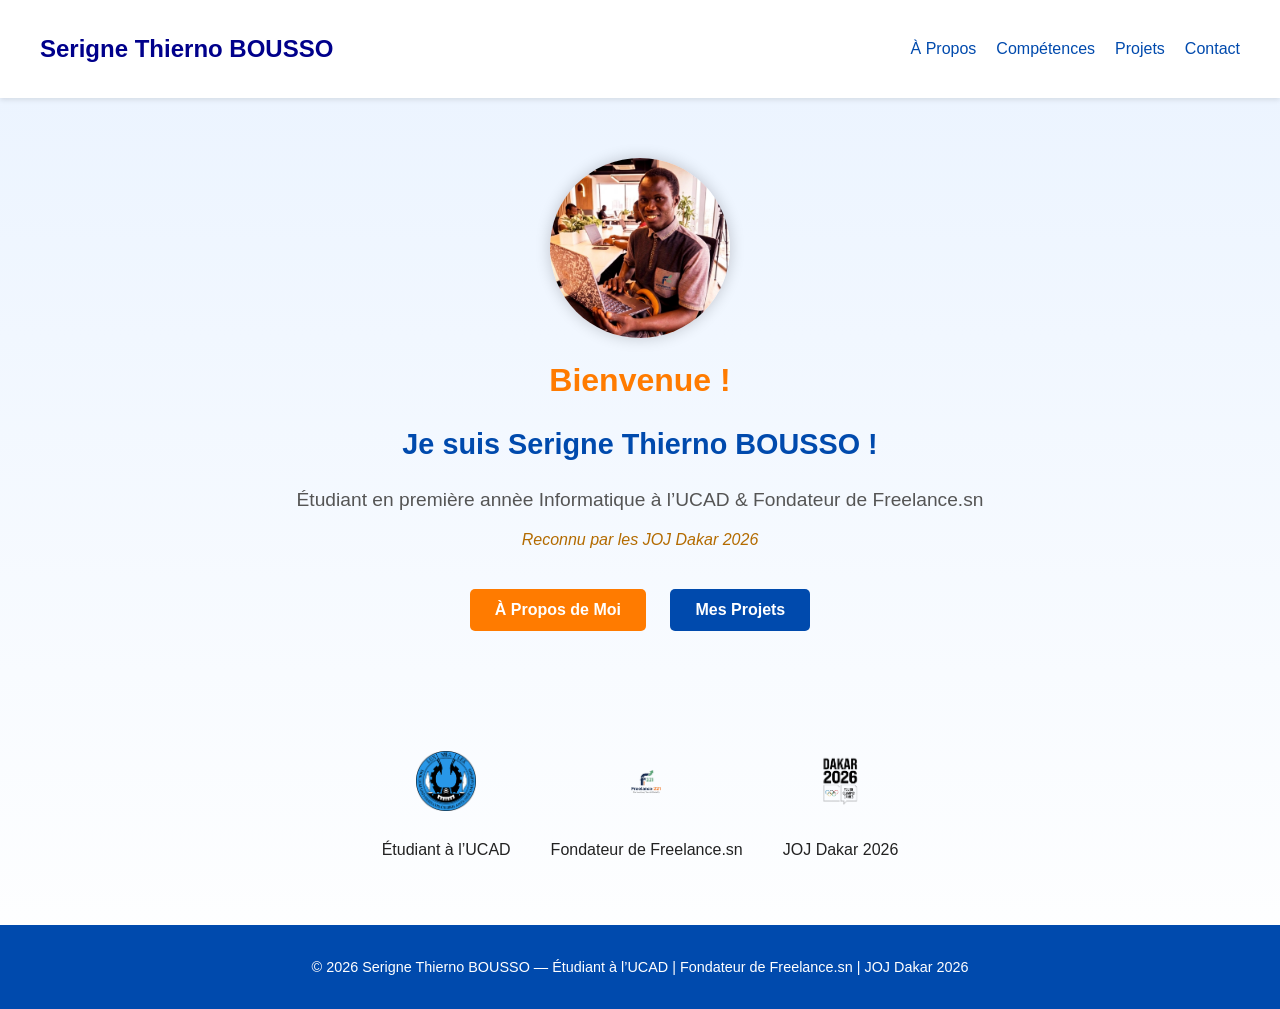
<file: index.html>
<!DOCTYPE html>
<html lang="fr">

<head>
  <meta charset="UTF-8">
  <meta name="viewport" content="width=device-width, initial-scale=1.0">
  <title>Portfolio - Serigne Thierno BOUSSO</title>
  <link rel="stylesheet" href="style.css">
</head>

<body>
  <!-- Barre de navigation -->
  <header>
    <nav>
      <h1>Serigne Thierno BOUSSO</h1>
      <ul>
        <li><a href="apropos.html">À Propos</a></li>
        <li><a href="competences.html">Compétences</a></li>
        <li><a href="indexfree.html">Projets</a></li>
        <li><a href="contact.html">Contact</a></li>
      </ul>
    </nav>
  </header>

  <!-- Section d’accueil -->
  <section class="welcome">
    <div class="pp">
      <img src="images/bousso.jpg" alt="Photo de Serigne Thierno BOUSSO">
    </div>
    <h2 class="bienvenue">Bienvenue !</h2>
    <h3>Je suis <span>Serigne Thierno BOUSSO</span> !</h3>
    <p class="subtitle">
      Étudiant en première annèe Informatique à l’UCAD & Fondateur de Freelance.sn
    </p>
    <p class="reconnaissance">
      Reconnu par les JOJ Dakar 2026
    </p>

    <div class="cta">
      <a href="apropos.html" class="btn orange">À Propos de Moi</a>
      <a href="projets.html" class="btn blue">Mes Projets</a>
    </div>
  </section>

  <!-- Icônes de légitimité -->
  <section class="icons">
    <div class="icon-block">
      <img src="images/ucad.png" alt="UCAD">
      <p>Étudiant à l’UCAD</p>
    </div>
    <div class="icon-block">
      <img src="images/freelance.png" alt="Freelance.sn">
      <p>Fondateur de Freelance.sn</p>
    </div>
    <div class="icon-block">
      <img src="images/joj.png" alt="JOJ Dakar 2026">
      <p>JOJ Dakar 2026</p>
    </div>
  </section>

  <!-- Pied de page -->
  <footer>
    <p>© 2026 Serigne Thierno BOUSSO — Étudiant à l’UCAD | Fondateur de Freelance.sn | JOJ Dakar 2026</p>
  </footer>
</body>
</html>
</file>
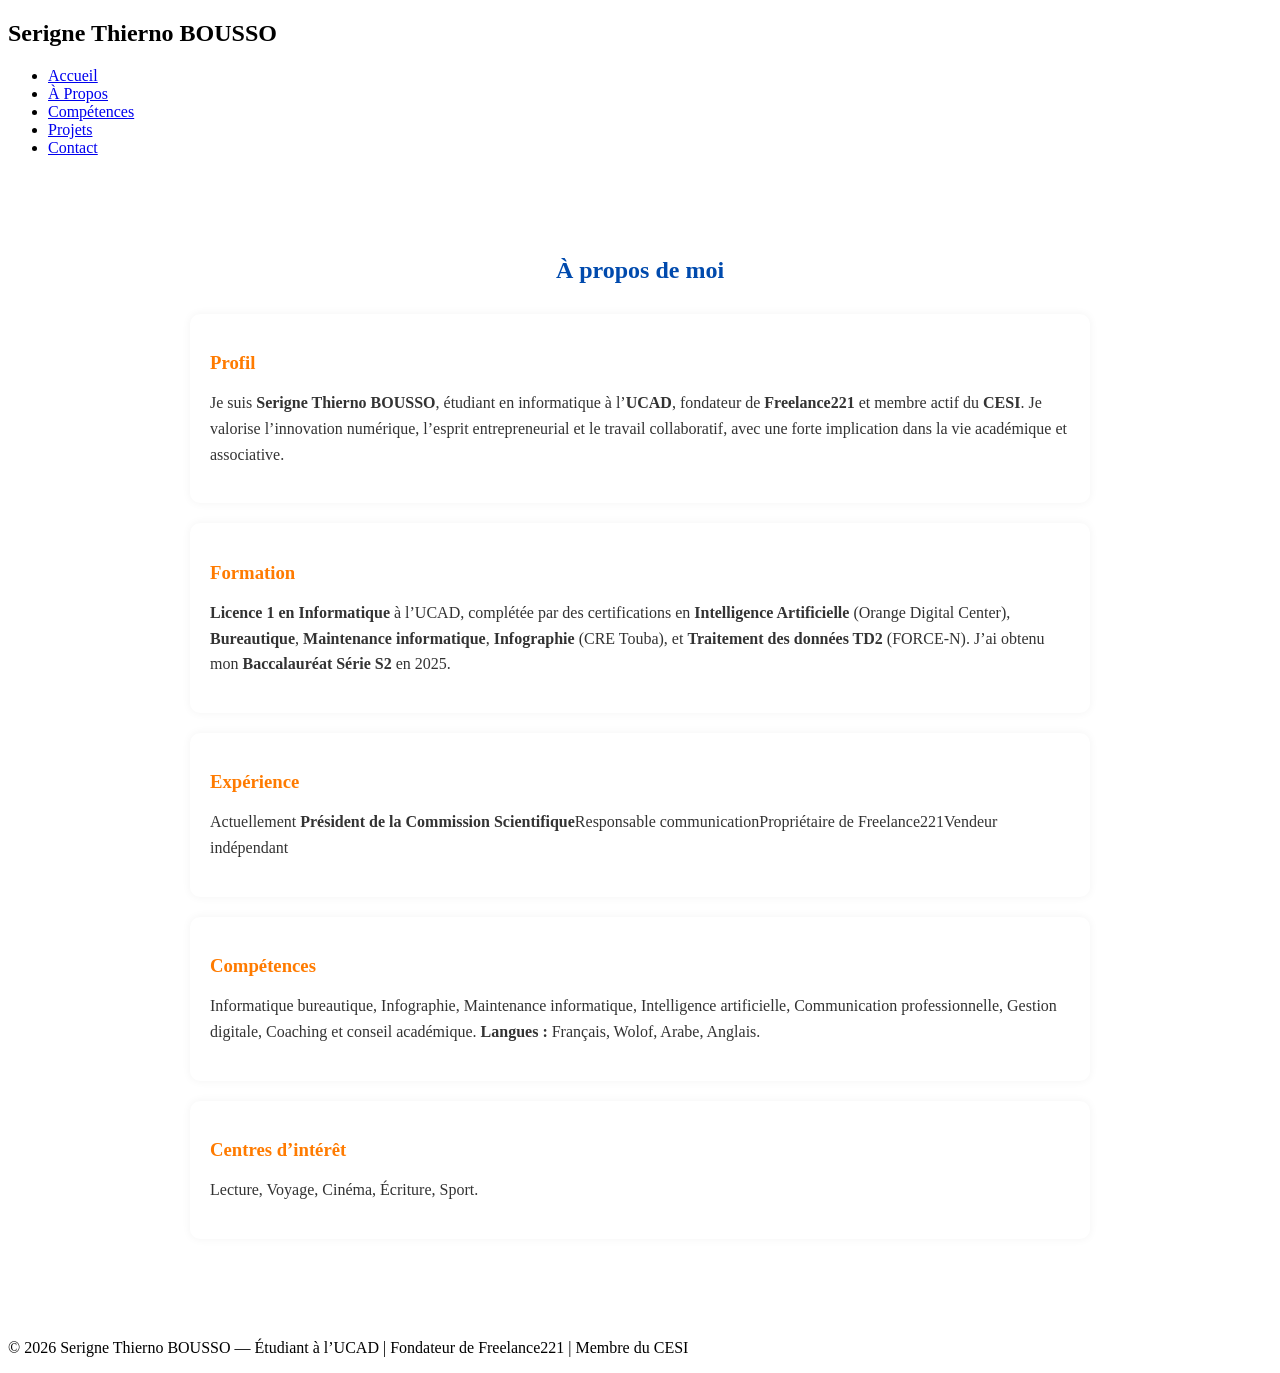
<file: apropos.html>
<!DOCTYPE html>
<html lang="fr">
<head>
  <meta charset="UTF-8">
  <meta name="viewport" content="width=device-width, initial-scale=1.0">
  <title>À propos - Serigne Thierno BOUSSO</title>
  <link rel="stylesheet" href="styleapropos.css">
</head>
<body>
  <!-- Barre de navigation -->
  <header>
    <nav>
      <h1>Serigne Thierno BOUSSO</h1>
      <ul>
        <li><a href="index.html">Accueil</a></li>
        <li><a href="apropos.html" class="active">À Propos</a></li>
        <li><a href="competences.html">Compétences</a></li>
        <li><a href="projets.html">Projets</a></li>
        <li><a href="contact.html">Contact</a></li>
      </ul>
    </nav>
  </header>

  <!-- Section À propos -->
  <section class="apropos">
    <h2>À propos de moi</h2>

    <div class="apropos-card">
      <h3>Profil</h3>
      <p>
        Je suis <strong>Serigne Thierno BOUSSO</strong>, étudiant en informatique à l’<strong>UCAD</strong>, 
        fondateur de <strong>Freelance221</strong> et membre actif du <strong>CESI</strong>.  
        Je valorise l’innovation numérique, l’esprit entrepreneurial et le travail collaboratif, 
        avec une forte implication dans la vie académique et associative.
      </p>
    </div>

    <div class="apropos-card">
      <h3>Formation</h3>
      <p>
        <strong>Licence 1 en Informatique</strong> à l’UCAD, complétée par des certifications en 
        <strong>Intelligence Artificielle</strong> (Orange Digital Center), 
        <strong>Bureautique</strong>, <strong>Maintenance informatique</strong>, 
        <strong>Infographie</strong> (CRE Touba), et <strong>Traitement des données TD2</strong> (FORCE‑N).  
        J’ai obtenu mon <strong>Baccalauréat Série S2</strong> en 2025.
      </p>
    </div>

    <div class="apropos-card">
      <h3>Expérience</h3>
      <p>
        Actuellement <strong>Président de la Commission Scientifique</strong (NSAB, Touba), 
        <strong>Responsable communication</strong (Agence Afiya), 
        <strong>Propriétaire de Freelance221</strong, et <strong>Vendeur indépendant</strong sur Jumia.  
        Ces expériences m’ont permis de développer des compétences solides en gestion digitale, 
        communication et entrepreneuriat.
      </p>
    </div>

    <div class="apropos-card">
      <h3>Compétences</h3>
      <p>
        Informatique bureautique, Infographie, Maintenance informatique, Intelligence artificielle, 
        Communication professionnelle, Gestion digitale, Coaching et conseil académique.  
        <strong>Langues :</strong> Français, Wolof, Arabe, Anglais.
      </p>
    </div>

    <div class="apropos-card">
      <h3>Centres d’intérêt</h3>
      <p>
        Lecture, Voyage, Cinéma, Écriture, Sport.
      </p>
    </div>
  </section>

  <!-- Pied de page -->
  <footer>
    <p>© 2026 Serigne Thierno BOUSSO — Étudiant à l’UCAD | Fondateur de Freelance221 | Membre du CESI</p>
  </footer>
</body>
</html>
</file>
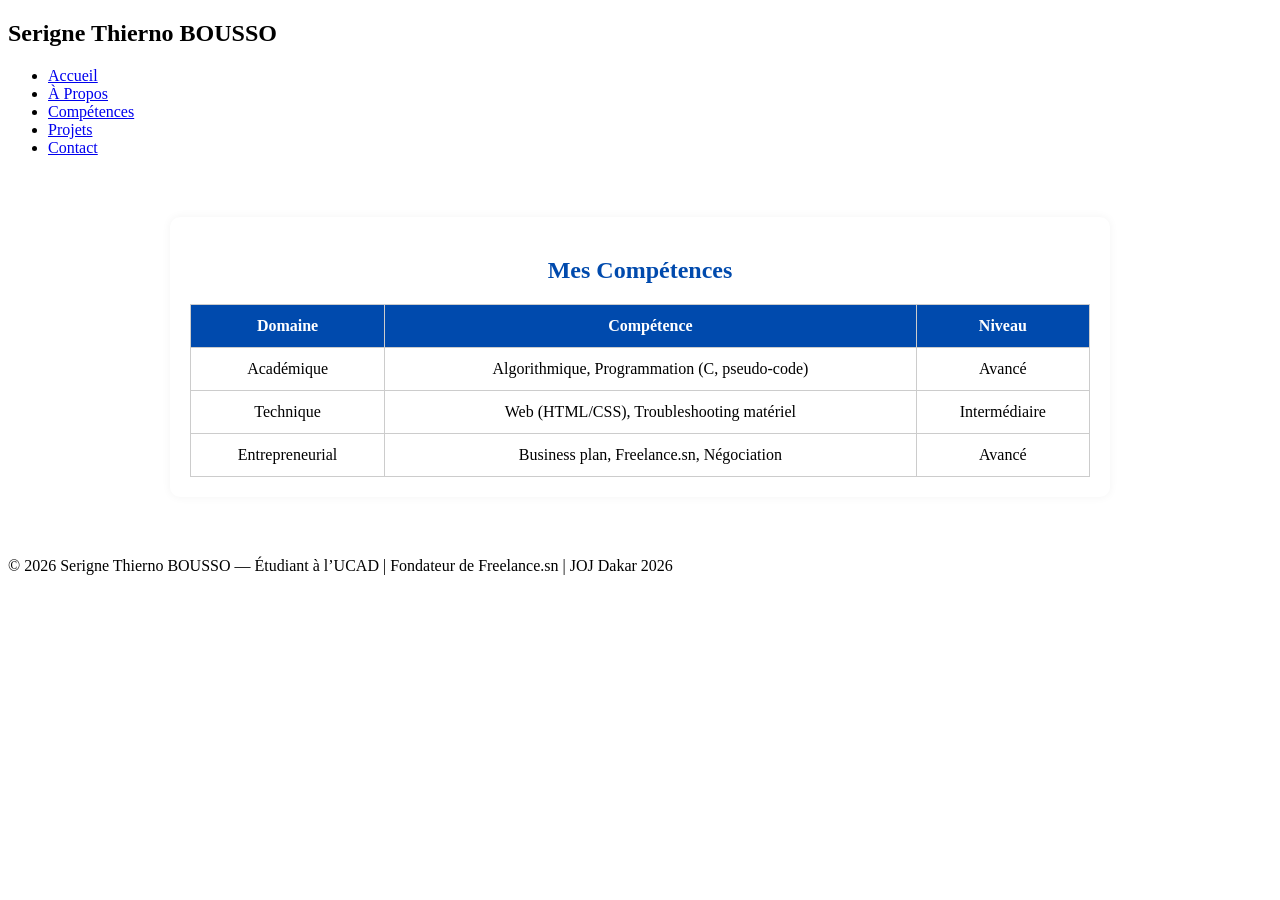
<file: competences.html>
<!DOCTYPE html>
<html lang="fr">
<head>
  <meta charset="UTF-8">
  <meta name="viewport" content="width=device-width, initial-scale=1.0">
  <title>Compétences - Serigne Thierno BOUSSO</title>
  <link rel="stylesheet" href="stylecomp.css">
</head>
<body>
  <header>
    <nav>
      <h1>Serigne Thierno BOUSSO</h1>
      <ul>
        <li><a href="index.html">Accueil</a></li>
        <li><a href="apropos.html">À Propos</a></li>
        <li><a href="competences.html" class="active">Compétences</a></li>
        <li><a href="projets.html">Projets</a></li>
        <li><a href="contact.html">Contact</a></li>
      </ul>
    </nav>
  </header>

  <section class="competences">
    <h2>Mes Compétences</h2>
    <table>
      <thead>
        <tr>
          <th>Domaine</th>
          <th>Compétence</th>
          <th>Niveau</th>
        </tr>
      </thead>
      <tbody>
        <tr>
          <td>Académique</td>
          <td>Algorithmique, Programmation (C, pseudo-code)</td>
          <td>Avancé</td>
        </tr>
        <tr>
          <td>Technique</td>
          <td>Web (HTML/CSS), Troubleshooting matériel</td>
          <td>Intermédiaire</td>
        </tr>
        <tr>
          <td>Entrepreneurial</td>
          <td>Business plan, Freelance.sn, Négociation</td>
          <td>Avancé</td>
        </tr>
      </tbody>
    </table>
  </section>

  <footer>
    <p>© 2026 Serigne Thierno BOUSSO — Étudiant à l’UCAD | Fondateur de Freelance.sn | JOJ Dakar 2026</p>
  </footer>
</body>
</html>
</file>
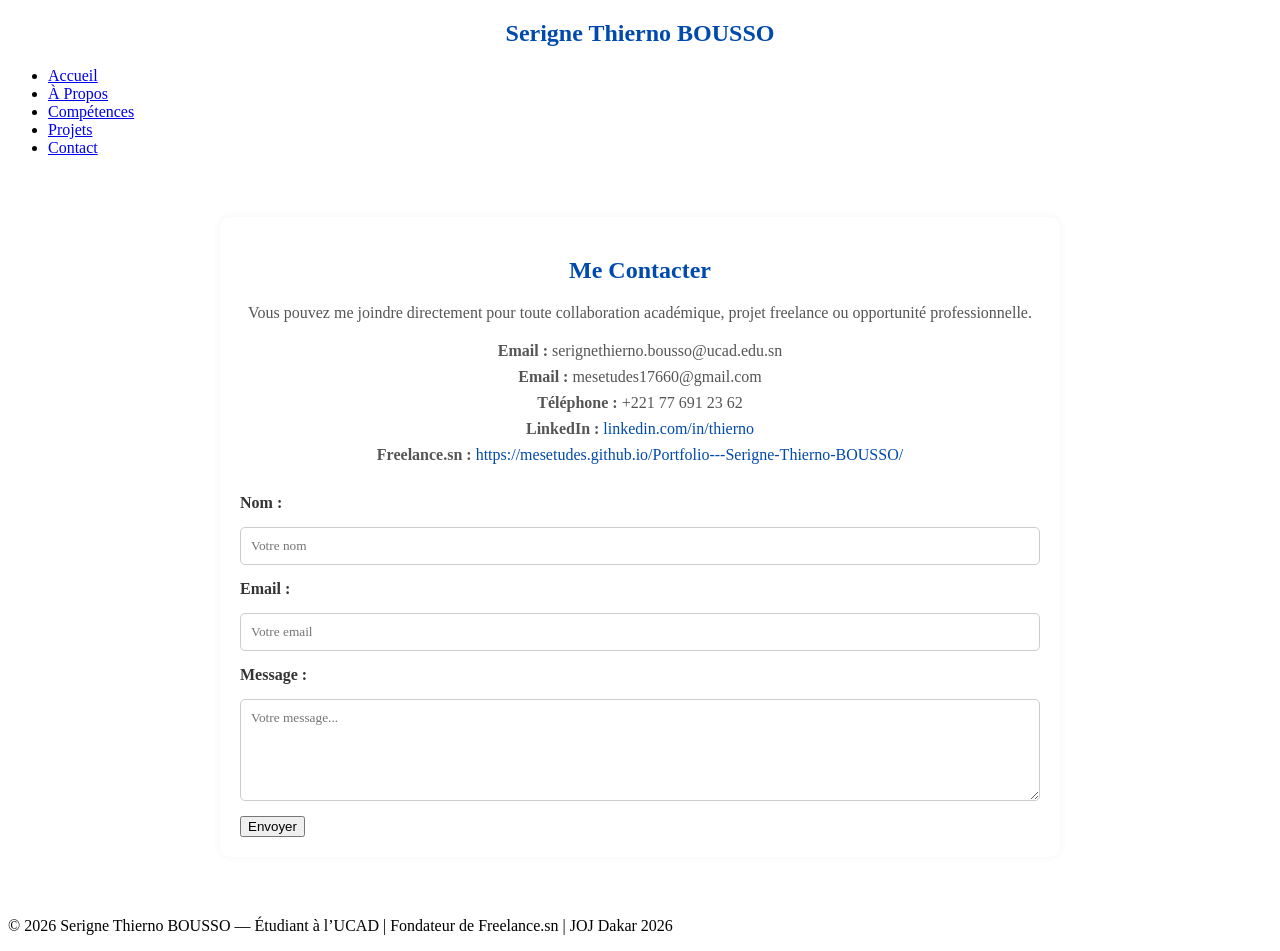
<file: contact.html>
<!DOCTYPE html>
<html lang="fr">
<head>
  <meta charset="UTF-8">
  <meta name="viewport" content="width=device-width, initial-scale=1.0">
  <title>Contact - Serigne Thierno BOUSSO</title>
  <link rel="stylesheet" href="stylec.css">
</head>
<body>
  <!-- Barre de navigation -->
  <header>
    <nav>
      <h1 id="h1">Serigne Thierno BOUSSO</h1>
      <ul>
        <li><a href="index.html">Accueil</a></li>
        <li><a href="apropos.html">À Propos</a></li>
        <li><a href="competences.html">Compétences</a></li>
       <li><a href="indexfree.html">Projets</a></li>
        <li><a href="contact.html" class="active">Contact</a></li>
      </ul>
    </nav>
  </header>

  <!-- Section Contact -->
  <section class="contact">
    <h2>Me Contacter</h2>
    <p>
      Vous pouvez me joindre directement pour toute collaboration académique, projet freelance ou opportunité professionnelle.
    </p>

    <!-- Coordonnées -->
    <div class="contact-info">
      <p><strong>Email :</strong> serignethierno.bousso@ucad.edu.sn</p>
	   <p><strong>Email :</strong> mesetudes17660@gmail.com</p>
      <p><strong>Téléphone :</strong> +221 77 691 23 62</p>
      <p><strong>LinkedIn :</strong> <a href="#">linkedin.com/in/thierno</a></p>
      <p><strong>Freelance.sn :</strong> <a href="#">https://mesetudes.github.io/Portfolio---Serigne-Thierno-BOUSSO/</a></p>
    </div>

<form class="contact-form" action="https://formspree.io/f/xojrbzll" method="POST">
  <label for="name">Nom :</label>
  <input type="text" id="name" name="name" placeholder="Votre nom" required>

  <label for="email">Email :</label>
  <!-- Utilisez name="email" ou name="_replyto" pour pouvoir répondre directement au mail -->
  <input type="email" id="email" name="email" placeholder="Votre email" required>

  <label for="message">Message :</label>
  <textarea id="message" name="message" rows="5" placeholder="Votre message..." required></textarea>

  <!-- Pour que l'objet du mail soit clair dans votre boîte Freelance221 -->
  <input type="hidden" name="_subject" value="Nouveau contact via Portfolio - Serigne Thierno BOUSSO">

  <button type="submit" class="btn blue">Envoyer</button>
</form>
  </section>

  <!-- Pied de page -->
  <footer>
    <p>© 2026 Serigne Thierno BOUSSO — Étudiant à l’UCAD | Fondateur de Freelance.sn | JOJ Dakar 2026</p>
  </footer>
</body>
</html>
</file>
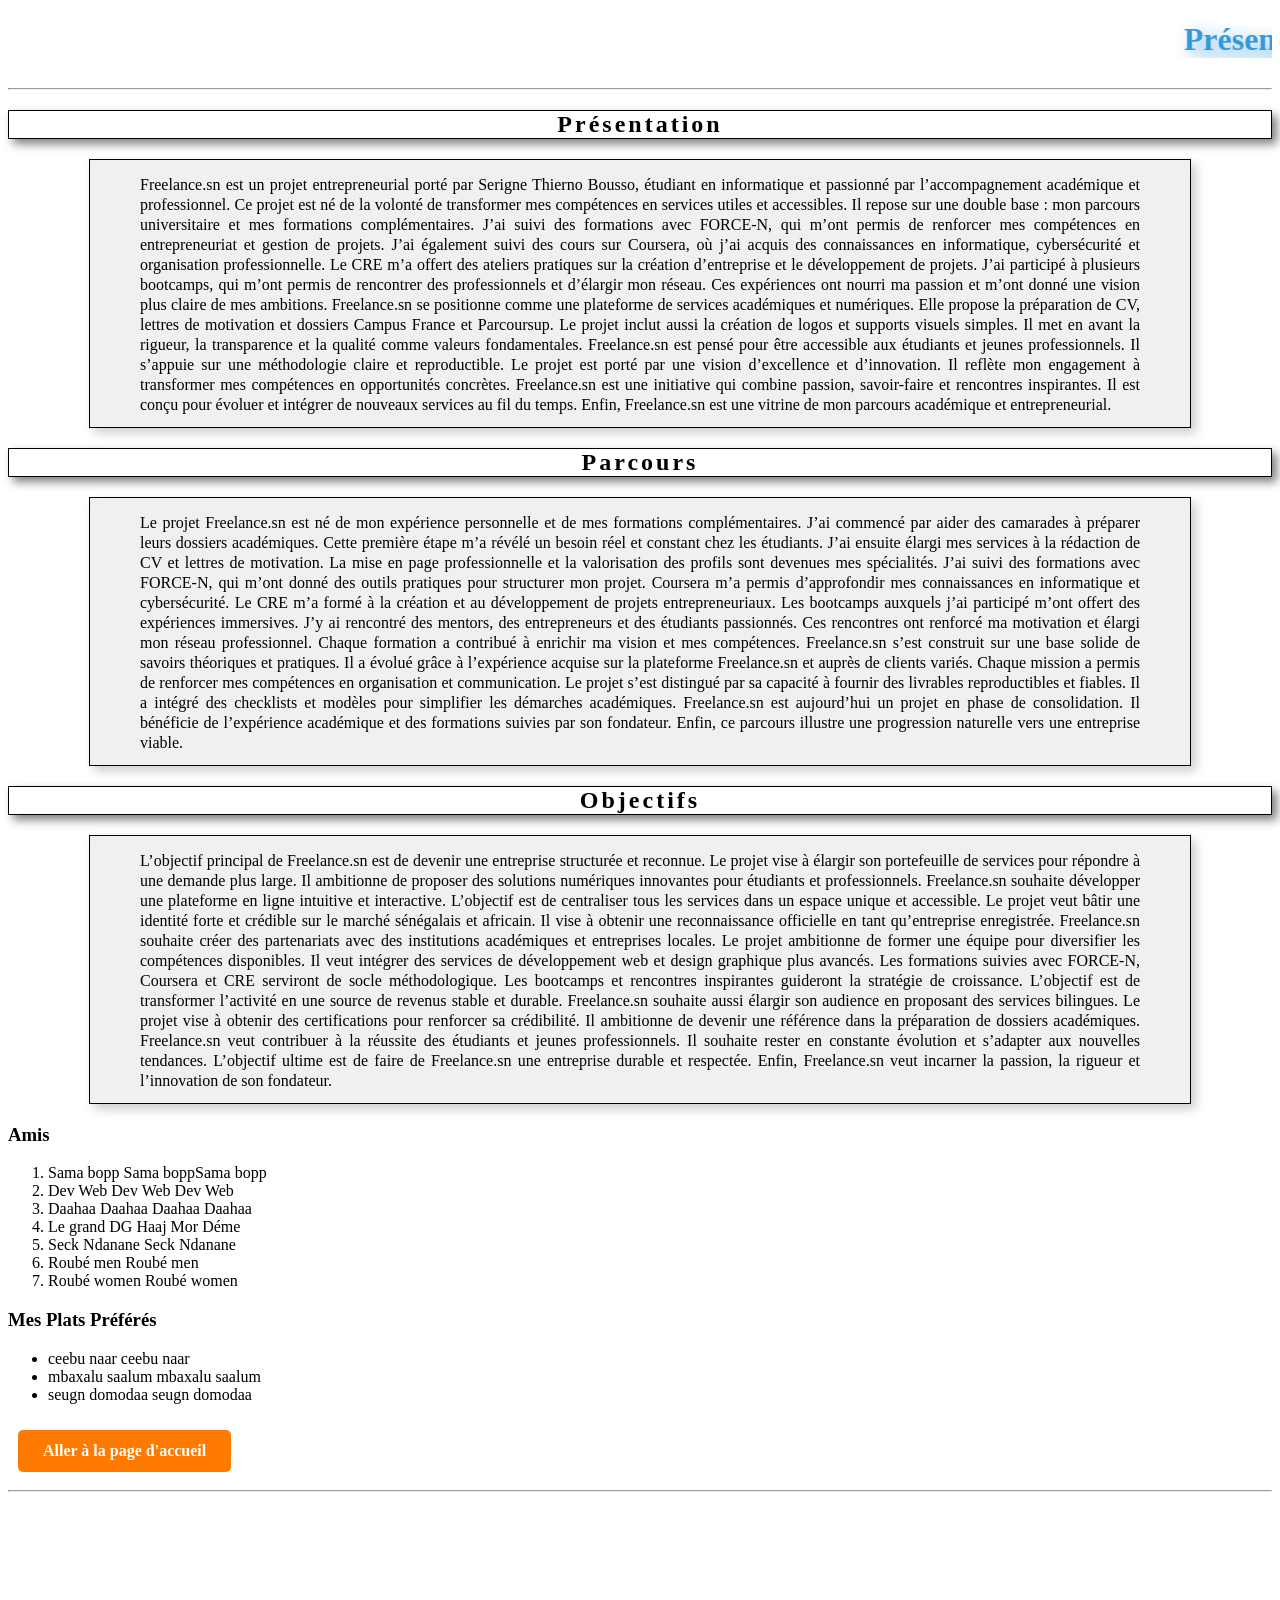
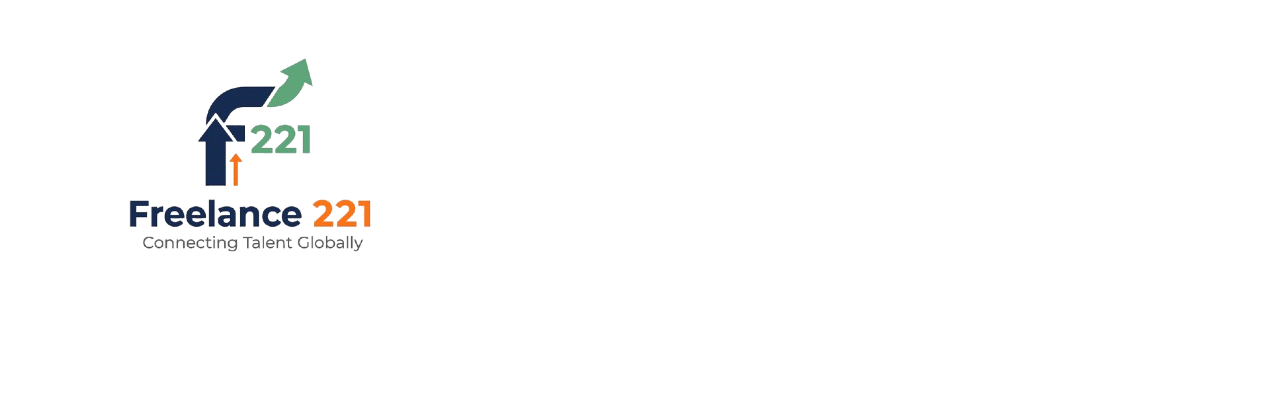
<file: indexfree.html>
<!DOCTYPE html>
<html>
	<head>
		<meta charset="UTF-8">
		<meta name="viewport" content="width=device-width, initial-scale=1.0">
		<title>Freelance.sn</title>
		<link rel="stylesheet"href="Stylefree.css">
	</head>
	
	<body>
	
	
    <h1> <marquee> Présentation (Projet Freelance.sn) </marquee> </h1>
	
	<hr>

    <h2>Présentation</h2>
	<p>Freelance.sn est un projet entrepreneurial porté par Serigne Thierno Bousso, étudiant en informatique et passionné par l’accompagnement académique et professionnel.  
Ce projet est né de la volonté de transformer mes compétences en services utiles et accessibles.  
Il repose sur une double base : mon parcours universitaire et mes formations complémentaires.  
J’ai suivi des formations avec FORCE-N, qui m’ont permis de renforcer mes compétences en entrepreneuriat et gestion de projets.  
J’ai également suivi des cours sur Coursera, où j’ai acquis des connaissances en informatique, cybersécurité et organisation professionnelle.  
Le CRE m’a offert des ateliers pratiques sur la création d’entreprise et le développement de projets.  
J’ai participé à plusieurs bootcamps, qui m’ont permis de rencontrer des professionnels et d’élargir mon réseau.  
Ces expériences ont nourri ma passion et m’ont donné une vision plus claire de mes ambitions.  
Freelance.sn se positionne comme une plateforme de services académiques et numériques.  
Elle propose la préparation de CV, lettres de motivation et dossiers Campus France et Parcoursup.  
Le projet inclut aussi la création de logos et supports visuels simples.  
Il met en avant la rigueur, la transparence et la qualité comme valeurs fondamentales.  
Freelance.sn est pensé pour être accessible aux étudiants et jeunes professionnels.  
Il s’appuie sur une méthodologie claire et reproductible.  
Le projet est porté par une vision d’excellence et d’innovation.  
Il reflète mon engagement à transformer mes compétences en opportunités concrètes.  
Freelance.sn est une initiative qui combine passion, savoir-faire et rencontres inspirantes.  
Il est conçu pour évoluer et intégrer de nouveaux services au fil du temps.  
Enfin, Freelance.sn est une vitrine de mon parcours académique et entrepreneurial.</p>  

    <h2>Parcours</h2>
	<p>Le projet Freelance.sn est né de mon expérience personnelle et de mes formations complémentaires.  
J’ai commencé par aider des camarades à préparer leurs dossiers académiques.  
Cette première étape m’a révélé un besoin réel et constant chez les étudiants.  
J’ai ensuite élargi mes services à la rédaction de CV et lettres de motivation.  
La mise en page professionnelle et la valorisation des profils sont devenues mes spécialités.  
J’ai suivi des formations avec FORCE-N, qui m’ont donné des outils pratiques pour structurer mon projet.  
Coursera m’a permis d’approfondir mes connaissances en informatique et cybersécurité.  
Le CRE m’a formé à la création et au développement de projets entrepreneuriaux.  
Les bootcamps auxquels j’ai participé m’ont offert des expériences immersives.  
J’y ai rencontré des mentors, des entrepreneurs et des étudiants passionnés.  
Ces rencontres ont renforcé ma motivation et élargi mon réseau professionnel.  
Chaque formation a contribué à enrichir ma vision et mes compétences.  
Freelance.sn s’est construit sur une base solide de savoirs théoriques et pratiques.  
Il a évolué grâce à l’expérience acquise sur la plateforme Freelance.sn et auprès de clients variés.  
Chaque mission a permis de renforcer mes compétences en organisation et communication.  
Le projet s’est distingué par sa capacité à fournir des livrables reproductibles et fiables.  
Il a intégré des checklists et modèles pour simplifier les démarches académiques.  
Freelance.sn est aujourd’hui un projet en phase de consolidation.  
Il bénéficie de l’expérience académique et des formations suivies par son fondateur.  
Enfin, ce parcours illustre une progression naturelle vers une entreprise viable.</p>  
    <h2>Objectifs</h2>
    <p>L’objectif principal de Freelance.sn est de devenir une entreprise structurée et reconnue.  
Le projet vise à élargir son portefeuille de services pour répondre à une demande plus large.  
Il ambitionne de proposer des solutions numériques innovantes pour étudiants et professionnels.  
Freelance.sn souhaite développer une plateforme en ligne intuitive et interactive.  
L’objectif est de centraliser tous les services dans un espace unique et accessible.  
Le projet veut bâtir une identité forte et crédible sur le marché sénégalais et africain.  
Il vise à obtenir une reconnaissance officielle en tant qu’entreprise enregistrée.  
Freelance.sn souhaite créer des partenariats avec des institutions académiques et entreprises locales.  
Le projet ambitionne de former une équipe pour diversifier les compétences disponibles.  
Il veut intégrer des services de développement web et design graphique plus avancés.  
Les formations suivies avec FORCE-N, Coursera et CRE serviront de socle méthodologique.  
Les bootcamps et rencontres inspirantes guideront la stratégie de croissance.  
L’objectif est de transformer l’activité en une source de revenus stable et durable.  
Freelance.sn souhaite aussi élargir son audience en proposant des services bilingues.  
Le projet vise à obtenir des certifications pour renforcer sa crédibilité.  
Il ambitionne de devenir une référence dans la préparation de dossiers académiques.  
Freelance.sn veut contribuer à la réussite des étudiants et jeunes professionnels.  
Il souhaite rester en constante évolution et s’adapter aux nouvelles tendances.  
L’objectif ultime est de faire de Freelance.sn une entreprise durable et respectée.  
Enfin, Freelance.sn veut incarner la passion, la rigueur et l’innovation de son fondateur.</p>
	<h3>Amis</h3>
    <ol>
        <li>Sama bopp Sama boppSama bopp</li>
		<li>Dev Web Dev Web Dev Web </li>
		<li>Daahaa Daahaa Daahaa Daahaa</li>
        <li>Le grand DG Haaj Mor Déme</li>
		<li>Seck Ndanane Seck Ndanane</li>
		<li>Roubé men Roubé men</li>
		<li>Roubé women Roubé women </li>
    </ol>

    <h3>Mes Plats Préférés</h3>
    <ul>
        <li>ceebu naar ceebu naar</li>
        <li>mbaxalu saalum mbaxalu saalum</li>
        <li>seugn domodaa seugn domodaa</li>
    </ul>
	
	
	<a href="index.html" class="btn"> Aller à la page d'accueil</a>
		<br>
		<hr>
	<img src="images/freelance.png" alt="Logo" class="logo-top">
	</body>
</html>
</file>
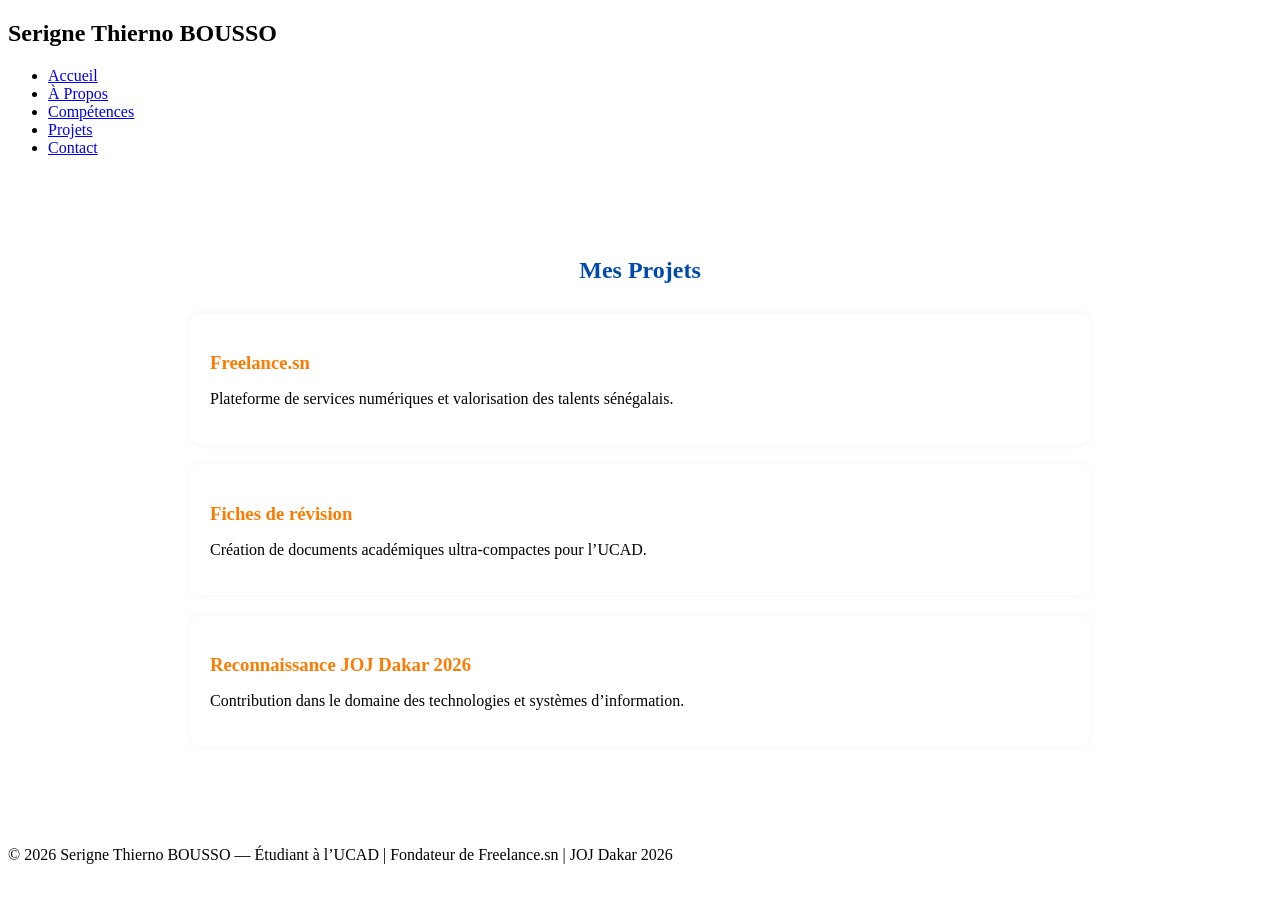
<file: projets.html>
<!DOCTYPE html>
<html lang="fr">
<head>
  <meta charset="UTF-8">
  <meta name="viewport" content="width=device-width, initial-scale=1.0">
  <title>Projets - Serigne Thierno BOUSSO</title>
  <link rel="stylesheet" href="styleprojet.css">
</head>
<body>
  <header>
    <nav>
      <h1>Serigne Thierno BOUSSO</h1>
      <ul>
        <li><a href="index.html">Accueil</a></li>
        <li><a href="apropos.html">À Propos</a></li>
        <li><a href="competences.html">Compétences</a></li>
        <li><a href="projets.html" class="active">Projets</a></li>
        <li><a href="contact.html">Contact</a></li>
      </ul>
    </nav>
  </header>

  <section class="projets">
    <h2>Mes Projets</h2>
    <div class="projet-card">
      <h3>Freelance.sn</h3>
      <p>Plateforme de services numériques et valorisation des talents sénégalais.</p>
    </div>
    <div class="projet-card">
      <h3>Fiches de révision</h3>
      <p>Création de documents académiques ultra-compactes pour l’UCAD.</p>
    </div>
    <div class="projet-card">
      <h3>Reconnaissance JOJ Dakar 2026</h3>
      <p>Contribution dans le domaine des technologies et systèmes d’information.</p>
    </div>
  </section>

  <footer>
    <p>© 2026 Serigne Thierno BOUSSO — Étudiant à l’UCAD | Fondateur de Freelance.sn | JOJ Dakar 2026</p>
  </footer>
</body>
</html>
</file>
<file: style.css>
/* Style global */
body {
  font-family: 'Segoe UI', sans-serif;
  margin: 0;
  background: linear-gradient(to bottom, #eaf3ff, #ffffff);
  color: #222;
}

/* Barre de navigation */
header {
  background: #ffffff;
  box-shadow: 0 2px 5px rgba(0,0,0,0.1);
}

nav {
  display: flex;
  justify-content: space-between;
  align-items: center;
  padding: 15px 40px;
}

nav h1 {
  color: darkblue;
  font-size: 1.5em;
}

nav ul {
  list-style: none;
  display: flex;
  gap: 20px;
}

nav ul li a {
  text-decoration: none;
  color: #004aad;
  font-weight: 500;
}

/* Section d’accueil */
.welcome {
  text-align: center;
  padding: 60px 20px;
}

.pp img {
  width: 180px;
  height: 180px;
  border-radius: 50%;
  object-fit: cover;
  box-shadow: 0 0 15px rgba(0,0,0,0.2);
}

.bienvenue {
  font-size: 2em;
  color: #ff7b00;
  margin-top: 20px;
}

.welcome h3 {
  font-size: 1.8em;
  color: #004aad;
}

.welcome h3 span {
  font-weight: bold;
}

.subtitle {
  font-size: 1.2em;
  color: #555;
  margin-top: 10px;
}

.reconnaissance {
  font-style: italic;
  color: #b36b00;
  margin-top: 10px;
}

/* Boutons */
.cta {
  margin-top: 30px;
}

.btn {
  display: inline-block;
  padding: 12px 25px;
  border-radius: 5px;
  text-decoration: none;
  color: #fff;
  font-weight: 600;
  margin: 10px;
}

.btn.orange {
  background: #ff7b00;
}

.btn.blue {
  background: #004aad;
}

/* Icônes */
.icons {
  display: flex;
  justify-content: center;
  gap: 40px;
  margin: 50px 0;
}

.icon-block {
  text-align: center;
}

.icon-block img {
  width: 60px;
  height: 60px;
  margin-bottom: 10px;
}

/* Pied de page */
footer {
  text-align: center;
  padding: 20px;
  background: #004aad;
  color: #fff;
  font-size: 0.9em;
}
</file>
<file: styleapropos.css>
/* Section À propos */
.apropos {
  max-width: 900px;
  margin: 60px auto;
  padding: 20px;
}

.apropos h2 {
  text-align: center;
  color: #004aad;
  margin-bottom: 30px;
}

.apropos-card {
  background: #fff;
  border-radius: 10px;
  padding: 20px;
  margin-bottom: 20px;
  box-shadow: 0 0 10px rgba(0,0,0,0.05);
}

.apropos-card h3 {
  color: #ff7b00;
  margin-bottom: 10px;
}

.apropos-card p {
  line-height: 1.6;
  color: #333;
}
</file>
<file: stylecomp.css>
/* Section Compétences */
.competences {
  max-width: 900px;
  margin: 60px auto;
  padding: 20px;
  background: #fff;
  border-radius: 10px;
  box-shadow: 0 0 10px rgba(0,0,0,0.05);
}

.competences h2 {
  text-align: center;
  color: #004aad;
  margin-bottom: 20px;
}

.competences table {
  width: 100%;
  border-collapse: collapse;
}

.competences th, .competences td {
  border: 1px solid #ccc;
  padding: 12px;
  text-align: center;
}

.competences th {
  background: #004aad;
  color: #fff;
}
</file>
<file: stylec.css>
/* Section Contact */
.contact {
  max-width: 800px;
  margin: 60px auto;
  padding: 20px;
  background: #fff;
  border-radius: 10px;
  box-shadow: 0 0 10px rgba(0,0,0,0.05);
}

#h1 {
  text-align: center;
  color: #004aad;
  margin-bottom: 20px;
}

.contact h2 {
  text-align: center;
  color: #004aad;
  margin-bottom: 20px;
}

.contact p {
  text-align: center;
  margin-bottom: 20px;
  color: #555;
}

.contact-info {
  margin-bottom: 30px;
  text-align: center;
}

.contact-info p {
  margin: 8px 0;
}

.contact-info a {
  color: #004aad;
  text-decoration: none;
}

.contact-info a:hover {
  text-decoration: underline;
}

/* Formulaire */
.contact-form {
  display: flex;
  flex-direction: column;
  gap: 15px;
}

.contact-form label {
  font-weight: bold;
  color: #333;
}

.contact-form input,
.contact-form textarea {
  padding: 10px;
  border: 1px solid #ccc;
  border-radius: 5px;
  font-family: inherit;
}

.contact-form button {
  align-self: flex-start;
}
</file>
<file: Stylefree.css>
body { 
background: light-blue ;
}



h1{  
text-align:center ;	
text-decoration: underline;	
color: #3498db ;	
text-shadow: 8px 8px 20px ;	
rgba: (0, 0, 0, 0.3);
background-color: Gris clair;
}


h2 {
	text-align:center ;	
    /* Bordures (Borfures dans l'énoncé) */
    border: 1px solid black;
	letter-spacing: 3px;
    /* Bordures de boîte (Box-shadow) */
    box-shadow: 5px 5px 10px rgba(0, 0, 0,0.5); 30
    /* Marges intérieures gauches (Padding-left) */
    padding-left: 15px;        /* Exemple de valeur */
}


p{  
background-color:#f0f0f0  ;	
text-align: justify;	
line-height: 20px ;	
border:2px solid DodgerBlue;
width: 1000px;               /* Largeur demandée */
height: 250px;              /* Hauteur demandée */
    
/* Bordures basses et gauches */
border-bottom: 2px solid blue; 
border-left: 2px solid red;
    
/* Centrer horizontalement */
margin-left: auto;
margin-right: auto;
display: block;            /* S'assure que le paragraphe se comporte comme un bloc */

Aération extérieure (Margin)
margin-top: 20px;          /* Exemple de "votre choix" */
margin-bottom: 20px;

/* Angle bas-gauche arrondi */
/* border-bottom-left-radius: 40px; */

/* Bordures (Borfures dans l'énoncé) */
    border: 1px solid black;

    /* Bordures de boîte (Box-shadow) */
    box-shadow: 5px 5px 10px rgba(0, 0, 0, 0.2);

    /* Marges intérieures gauches (Padding-left) */
    padding-left: 50px;        /* Exemple de valeur */
	padding-right: 50px;
	padding-top: 15px;
	padding-bottom: 2px;
}

.logo {
    display: block;        /* 1. Permet le centrage */
    margin: 20px auto;     /* 2. Centre horizontalement */
    height: 80px;          /* 3. Taille modérée */
    transition: 0.3s;     /* 4. Rend l'animation fluide */
	.logo: hover; 
	transform: scale(1.1);
	width: 1000px;
}


{
     /* Effet attirant au survol */
}


div h2 {  
opacity: 0.7 ;
}

#h1+p {
  text-align: center;
  color: green;
}

.btn {
  display: inline-block;
  padding: 12px 25px;
  border-radius: 5px;
  text-decoration: none;
  color: #fff;
  font-weight: 600;
  margin: 10px;
  background: #ff7b00;
}
</file>
<file: styleprojet.css>
/* Section Projets */
.projets {
  max-width: 900px;
  margin: 60px auto;
  padding: 20px;
}

.projets h2 {
  text-align: center;
  color: #004aad;
  margin-bottom: 30px;
}

.projet-card {
  background: #fff;
  border-radius: 10px;
  padding: 20px;
  margin-bottom: 20px;
  box-shadow: 0 0 10px rgba(0,0,0,0.05);
}

.projet-card h3 {
  color: #ff7b00;
  margin-bottom: 10px;
}
</file>
